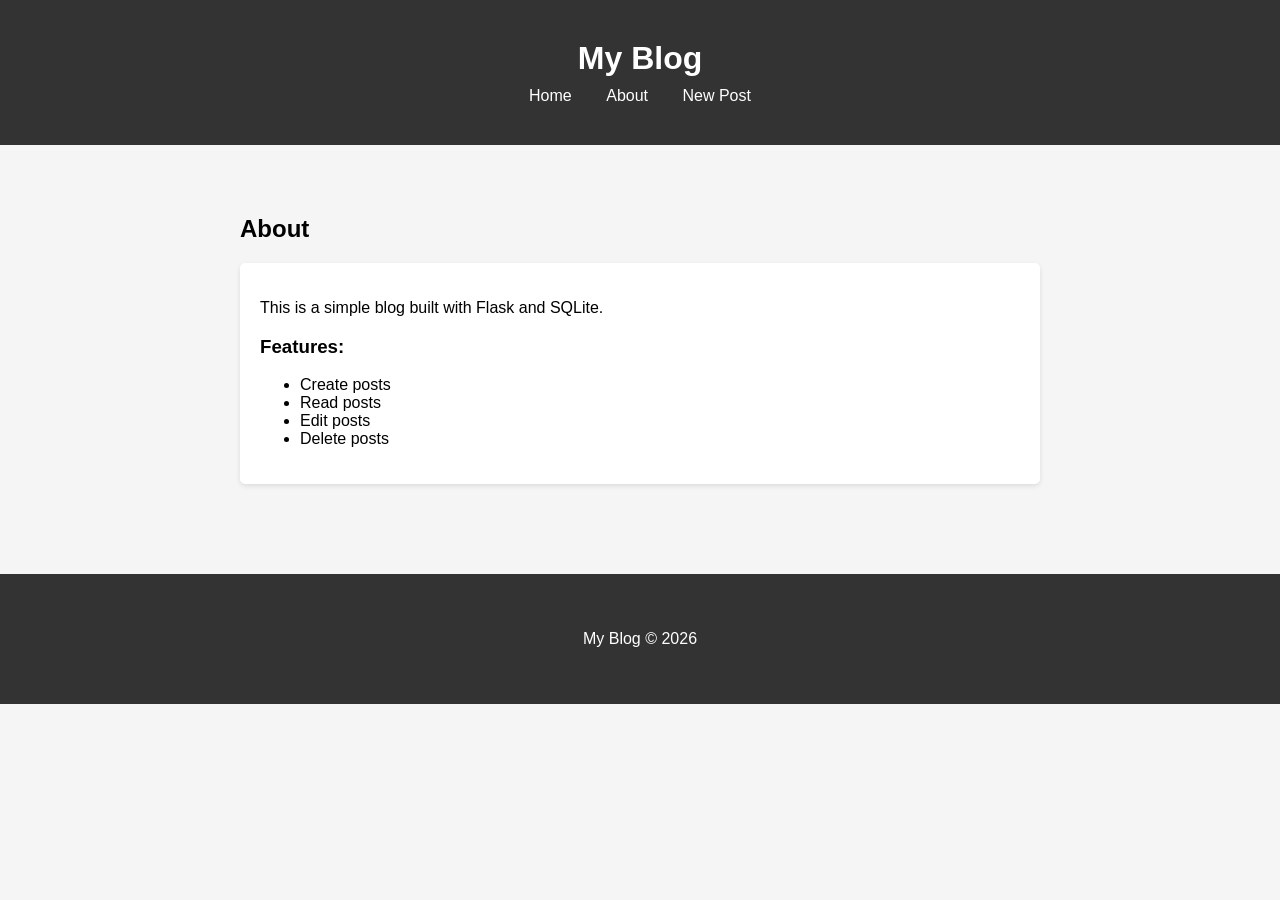
<file: templates/about.html>
<!DOCTYPE html>
<html>
<head>
    <title>About - My Blog</title>
    <link rel="stylesheet" href="/static/style.css">
</head>
<body>
    <header>
        <div class="container">
            <h1>My Blog</h1>
            <nav>
                <a href="/">Home</a>
                <a href="/about">About</a>
                <a href="/post/create">New Post</a>
            </nav>
        </div>
    </header>

    <main class="container">
        <h2>About</h2>
        
        <div class="post">
            <p>This is a simple blog built with Flask and SQLite.</p>
            
            <h3>Features:</h3>
            <ul>
                <li>Create posts</li>
                <li>Read posts</li>
                <li>Edit posts</li>
                <li>Delete posts</li>
            </ul>
        </div>
    </main>

    <footer>
        <div class="container">
            <p>My Blog &copy; 2026</p>
        </div>
    </footer>
</body>
</html>
</file>
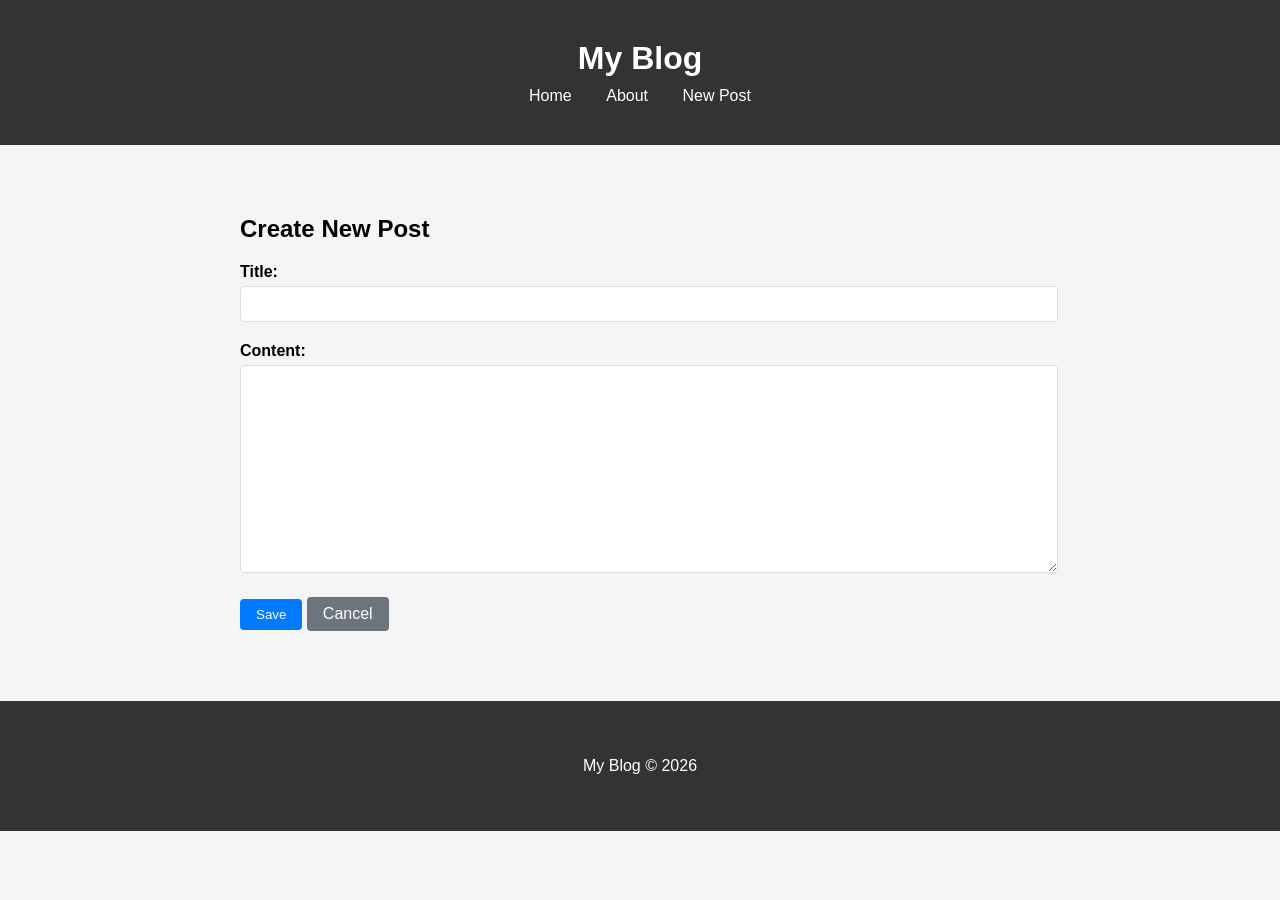
<file: templates/create.html>
<!DOCTYPE html>
<html>
<head>
    <title>Create Post - My Blog</title>
    <link rel="stylesheet" href="/static/style.css">
</head>
<body>
    <header>
        <div class="container">
            <h1>My Blog</h1>
            <nav>
                <a href="/">Home</a>
                <a href="/about">About</a>
                <a href="/post/create">New Post</a>
            </nav>
        </div>
    </header>

    <main class="container">
        <h2>Create New Post</h2>
        
        <form method="POST">
            <div class="form-group">
                <label>Title:</label>
                <input type="text" name="title" class="form-control" required>
            </div>
            
            <div class="form-group">
                <label>Content:</label>
                <textarea name="content" class="form-control" rows="10" required></textarea>
            </div>
            
            <button type="submit" class="btn">Save</button>
            <a href="/" class="btn btn-secondary">Cancel</a>
        </form>
    </main>

    <footer>
        <div class="container">
            <p>My Blog &copy; 2026</p>
        </div>
    </footer>
</body>
</html>
</file>
<file: static/style.css>
body {
    font-family: Arial, sans-serif;
    margin: 0;
    padding: 0;
    background-color: #f5f5f5;
}

.container {
    max-width: 800px;
    margin: 0 auto;
    padding: 20px;
}

header {
    background-color: #333;
    color: white;
    padding: 20px 0;
    margin-bottom: 30px;
}

header h1 {
    margin: 0;
    text-align: center;
}

nav {
    text-align: center;
    margin-top: 10px;
}

nav a {
    color: white;
    text-decoration: none;
    margin: 0 15px;
}

nav a:hover {
    text-decoration: underline;
}

.post {
    background-color: white;
    padding: 20px;
    margin-bottom: 20px;
    border-radius: 5px;
    box-shadow: 0 2px 5px rgba(0,0,0,0.1);
}

.post-title {
    margin-top: 0;
    color: #333;
}

.post-meta {
    color: #666;
    font-size: 14px;
    margin-bottom: 10px;
}

.btn {
    display: inline-block;
    background-color: #007bff;
    color: white;
    padding: 8px 16px;
    text-decoration: none;
    border-radius: 4px;
    border: none;
    cursor: pointer;
}

.btn:hover {
    background-color: #0056b3;
}

.btn-danger {
    background-color: #dc3545;
}

.btn-danger:hover {
    background-color: #c82333;
}

.btn-secondary {
    background-color: #6c757d;
}

.btn-secondary:hover {
    background-color: #5a6268;
}

.form-group {
    margin-bottom: 20px;
}

.form-group label {
    display: block;
    margin-bottom: 5px;
    font-weight: bold;
}

.form-control {
    width: 100%;
    padding: 8px;
    border: 1px solid #ddd;
    border-radius: 4px;
    font-size: 16px;
}

textarea.form-control {
    resize: vertical;
}

footer {
    text-align: center;
    margin-top: 50px;
    padding: 20px;
    background-color: #333;
    color: white;
}
/* Alert Messages */
.alert {
    padding: 10px;
    margin-bottom: 20px;
    border-radius: 4px;
}

.alert-success {
    background-color: #d4edda;
    color: #155724;
    border: 1px solid #c3e6cb;
}

.alert-danger {
    background-color: #f8d7da;
    color: #721c24;
    border: 1px solid #f5c6cb;
}
</file>
